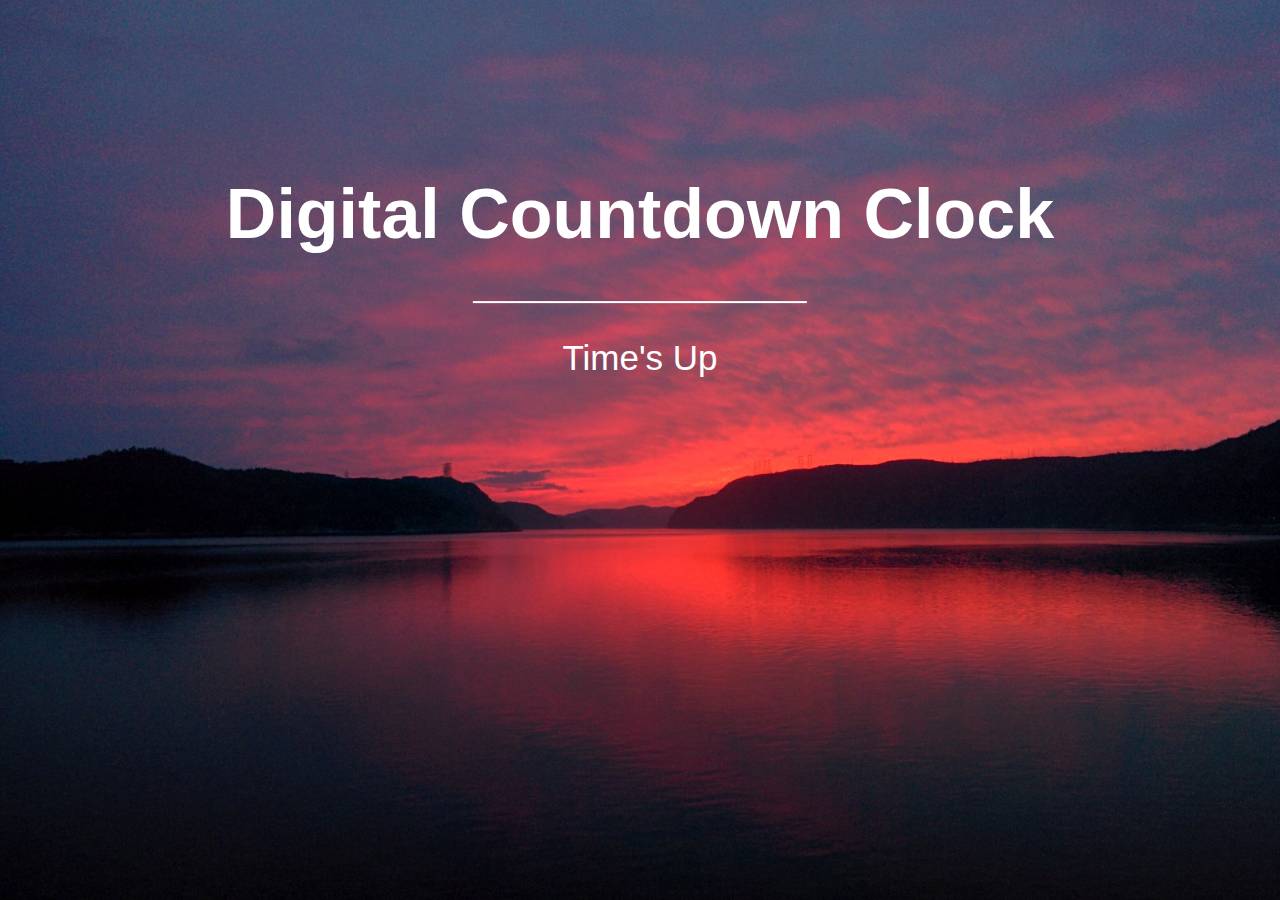
<file: index.html>
<!DOCTYPE html>
<html lang="en">
<head>
    <meta charset="UTF-8">
    <meta http-equiv="X-UA-Compatible" content="IE=edge">
    <meta name="viewport" content="width=device-width, initial-scale=1.0">
    <title>Countdown Clock</title>
    <link rel="stylesheet" href="style.css">
    <script src="designer.js"></script>
</head>
<body>
   <div class="container">
    <h1>Digital Countdown Clock</h1>
    <div id="line"></div>
    <p id="timer"></p>

   </div> 
</body>
</html>
</file>
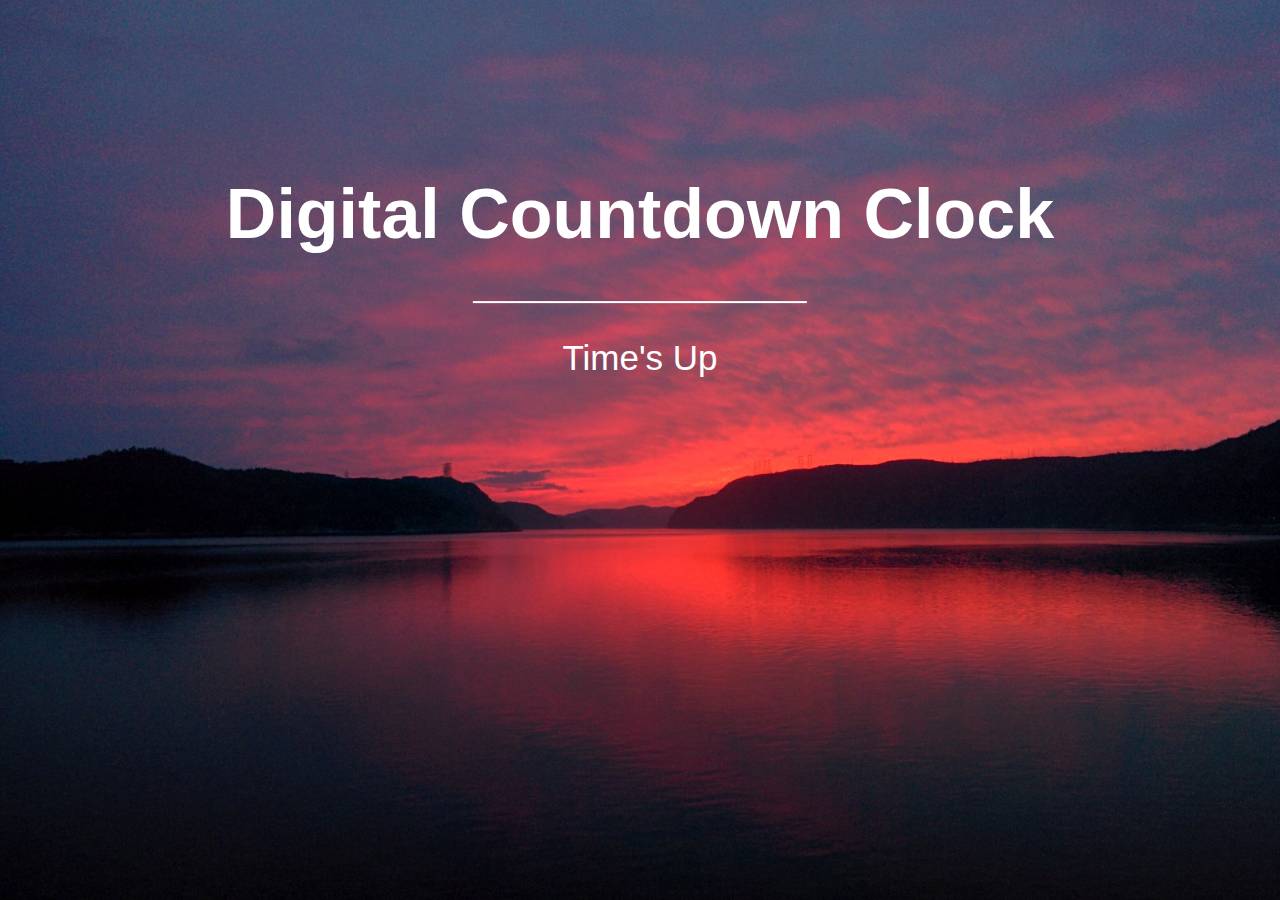
<file: project.html>
<!DOCTYPE html>
<html lang="en">
<head>
    <meta charset="UTF-8">
    <meta http-equiv="X-UA-Compatible" content="IE=edge">
    <meta name="viewport" content="width=device-width, initial-scale=1.0">
    <title>Countdown Clock</title>
    <link rel="stylesheet" href="style.css">
    <script src="designer.js"></script>
</head>
<body>
   <div class="container">
    <h1>Digital Countdown Clock</h1>
    <div id="line"></div>
    <p id="timer"></p>

   </div> 
</body>
</html>
</file>
<file: style.css>
body{
    margin: 0%;
    padding: 0%;
    background: url(background.jpg) no-repeat center center fixed;
    background-size: cover;
}

.container{
    white-space: nowrap;
    color: #fff;
    font-family: Arial, Helvetica, sans-serif;
    font-size: 35px;
    position: absolute;
    top: 30%;
    left: 50%;
    transform: translate(-50%, -50%);
    text-align: center;
}

#line{
    border: 1px solid #fff;
    width: 40%;
    margin: auto;
}
</file>
